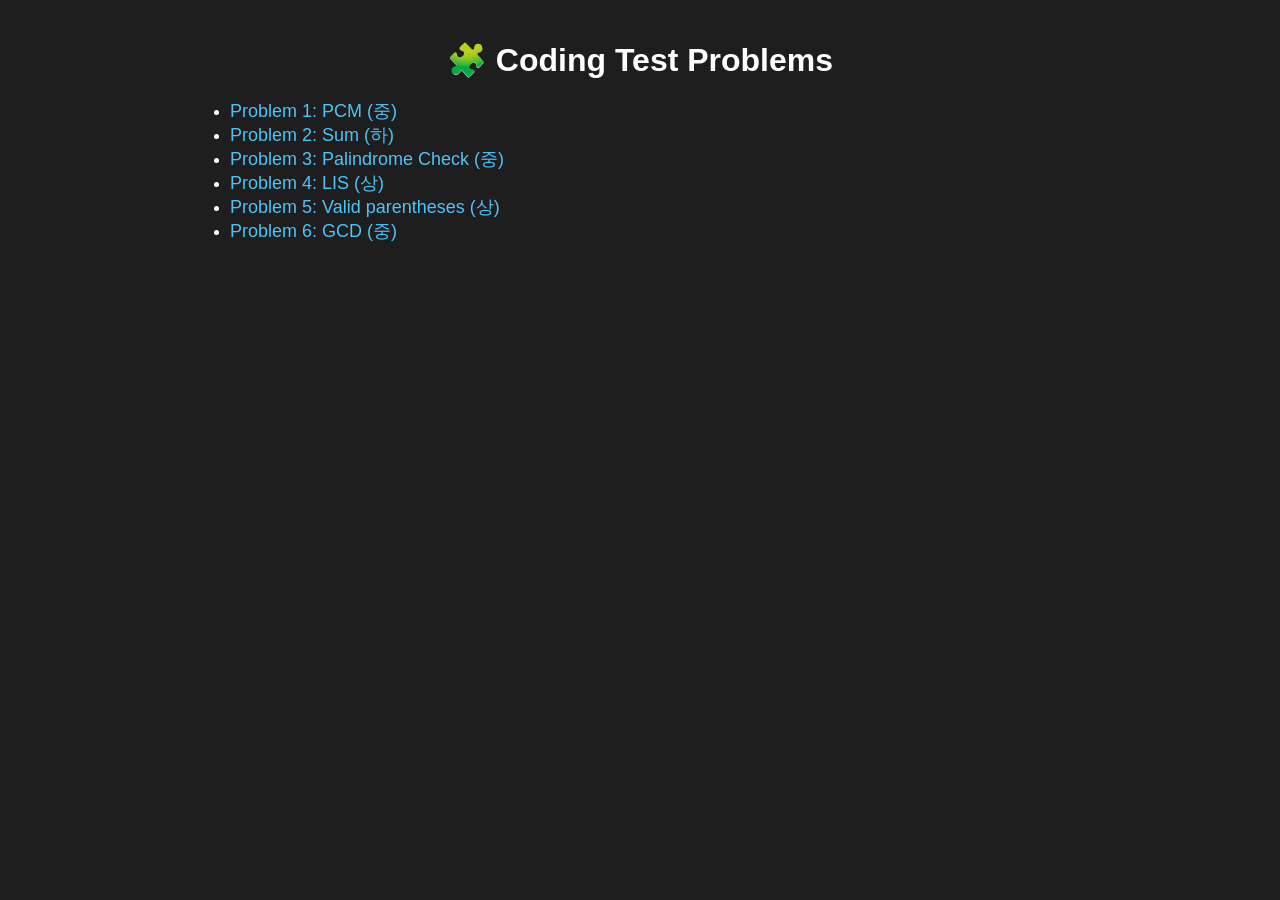
<file: front/index.html>
<!DOCTYPE html>
<html lang="en">
<head>
<meta charset="UTF-8" />
<meta name="viewport" content="width=device-width, initial-scale=1.0" />
<title>Coding Test Platform</title>
<link rel="stylesheet" href="styles.css" />
</head>
<body>
<div class="container">
<h1>🧩 Coding Test Problems</h1>
<ul class="problem-list">
<li><a href="problem1.html">Problem 1: PCM (중)</a></li>
<li><a href="problem2.html">Problem 2: Sum (하)</a></li>
<li><a href="problem3.html">Problem 3: Palindrome Check (중)</a></li>
<li><a href="problem4.html">Problem 4: LIS (상)</a></li>
<li><a href="problem5.html">Problem 5: Valid parentheses (상)</a></li>
<li><a href="problem6.html">Problem 6: GCD (중)</a></li>
</ul>
</div>
</body>
</html>
</file>
<file: front/styles.css>
body {
font-family: Arial, sans-serif;
background: #1e1e1e;
color: #fff;
margin: 0;
padding: 0;
}
.container {
max-width: 900px;
margin: auto;
padding: 20px;
}
h1 {
text-align: center;
margin-bottom: 20px;
}
.editor {
height: 300px;
border: 1px solid #444;
margin-bottom: 10px;
}
button {
padding: 10px 20px;
background: #007acc;
border: none;
color: #fff;
cursor: pointer;
border-radius: 6px;
}
button:hover {
background: #005fa3;
}
.problem-list a {
color: #4fc3f7;
text-decoration: none;
font-size: 18px;
}
</file>
